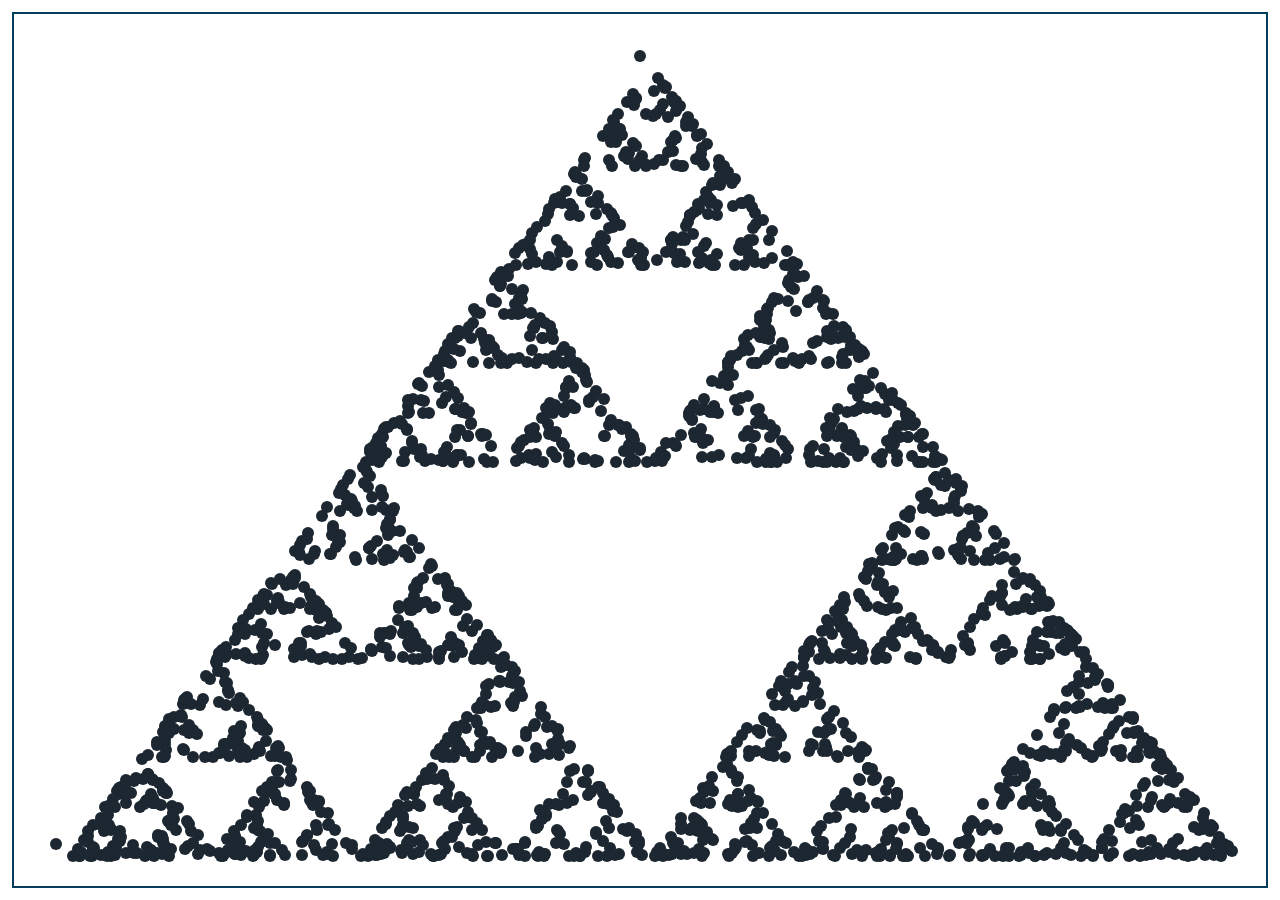
<file: index.html>
<!DOCTYPE html>
<html lang="en">
<head>
  <meta charset="UTF-8">
  <meta name="viewport" content="width=device-width, initial-scale=1.0">
  <link rel="stylesheet" href="index.css">
  <title>Document</title>
</head>
<body>
  <div class="workspace">
    <div id="a" class="point"></div>
    <div id="b" class="point"></div>
    <div id="c" class="point"></div>
    <div id="start-point" class="point"></div>
    <script src="index.js"></script>
  </div>
</body>
</html>
</file>
<file: index.css>
* {
  margin: 0;
  padding: 0;
  box-sizing: border-box;
}

:root {
  --border-size: 2px;

  --dark-blue: #083c5d;
  --dark: #1d2731;
  --sunny: #ffbb39;

  --space-s: 12px;
  --space-l: 36px;

  --size-s: 12px;
}

body {
  width: 100%;
  height: 100vh;
  display: flex;
  align-items: center;
  justify-content: center;

  padding: var(--space-s);
}

.workspace {
  position: relative;
  padding: var(--space-s);

  width: 100%;
  height: 100%;

  display: flex;
  align-items: center;
  justify-content: center;

  border: var(--border-size) solid var(--dark-blue);
}

.point {
  position: absolute;
  width: var(--size-s);
  height: var(--size-s);
  background-color: var(--dark);
  border-radius: 50%;
}

#a {
  top: var(--space-l);
  left: 50%;
  transform: translateX(-50%);
}

#b {
  bottom: var(--space-l);
  right: var(--space-l);
}

#c {
  bottom: var(--space-l);
  left: var(--space-l);
}

#start-point {
  top: 50%;
  left: 50%;
  transform: translate(-50%, -50%);
}
</file>
